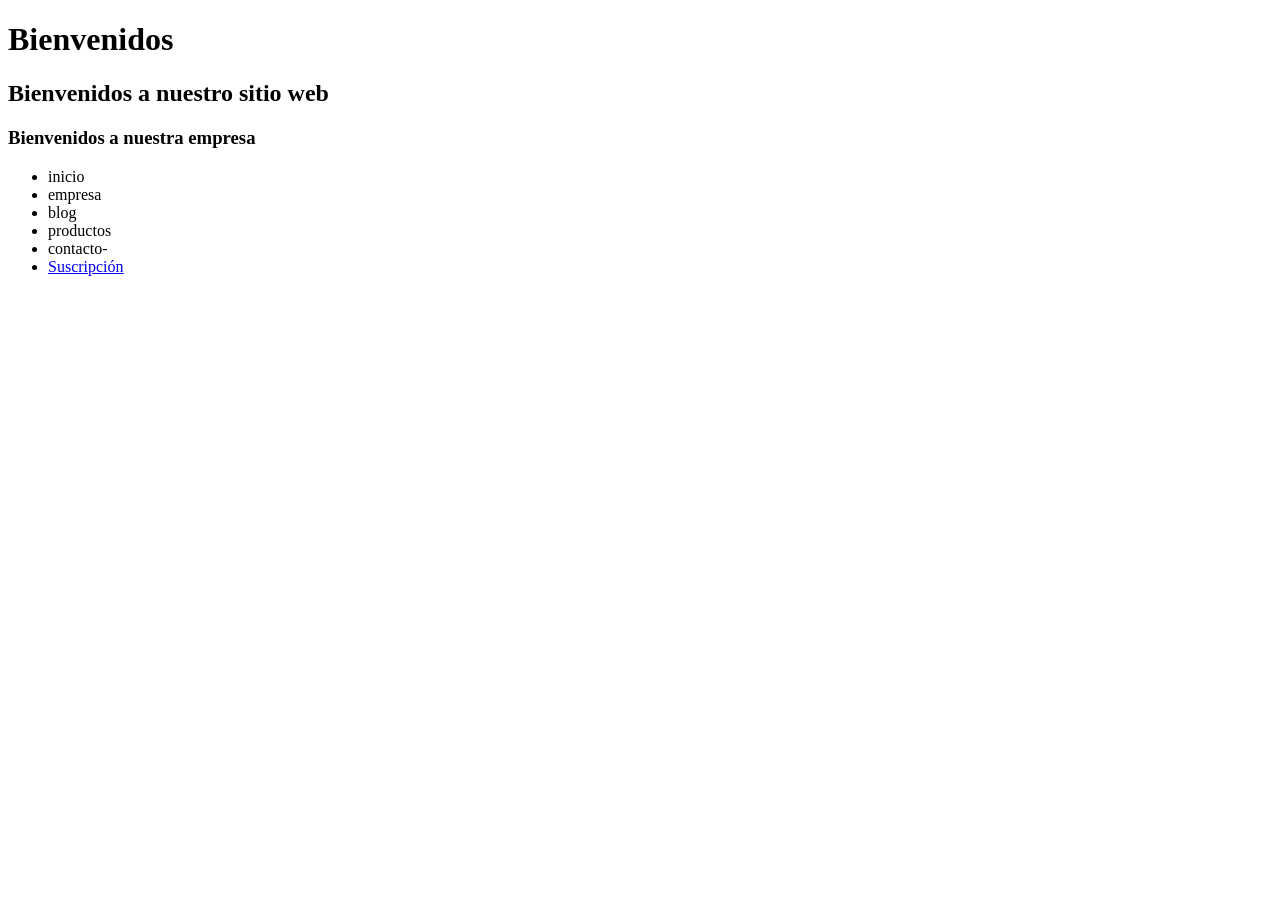
<file: index.html>
<!DOCTYPE html>
<html lang="en">
<head>
    <meta charset="UTF-8">
    <meta name="viewport" content="width=device-width, initial-scale=1.0">
    <title>Document</title>
</head>
<body>
    <h1> Bienvenidos </h1>
    <h2> Bienvenidos a nuestro sitio web </h2>
    <h3>Bienvenidos a nuestra empresa</h3>
    <div class="navegacion">
        <ul>
            <li>inicio</li>
            <li>empresa</li>
            <li>blog</li>
            <li>productos</li>
            <li>contacto-</li>
            <li><a href="suscripcion.html">Suscripción</a></li>
        </ul>
    </div>
</body>
</html>
</file>
